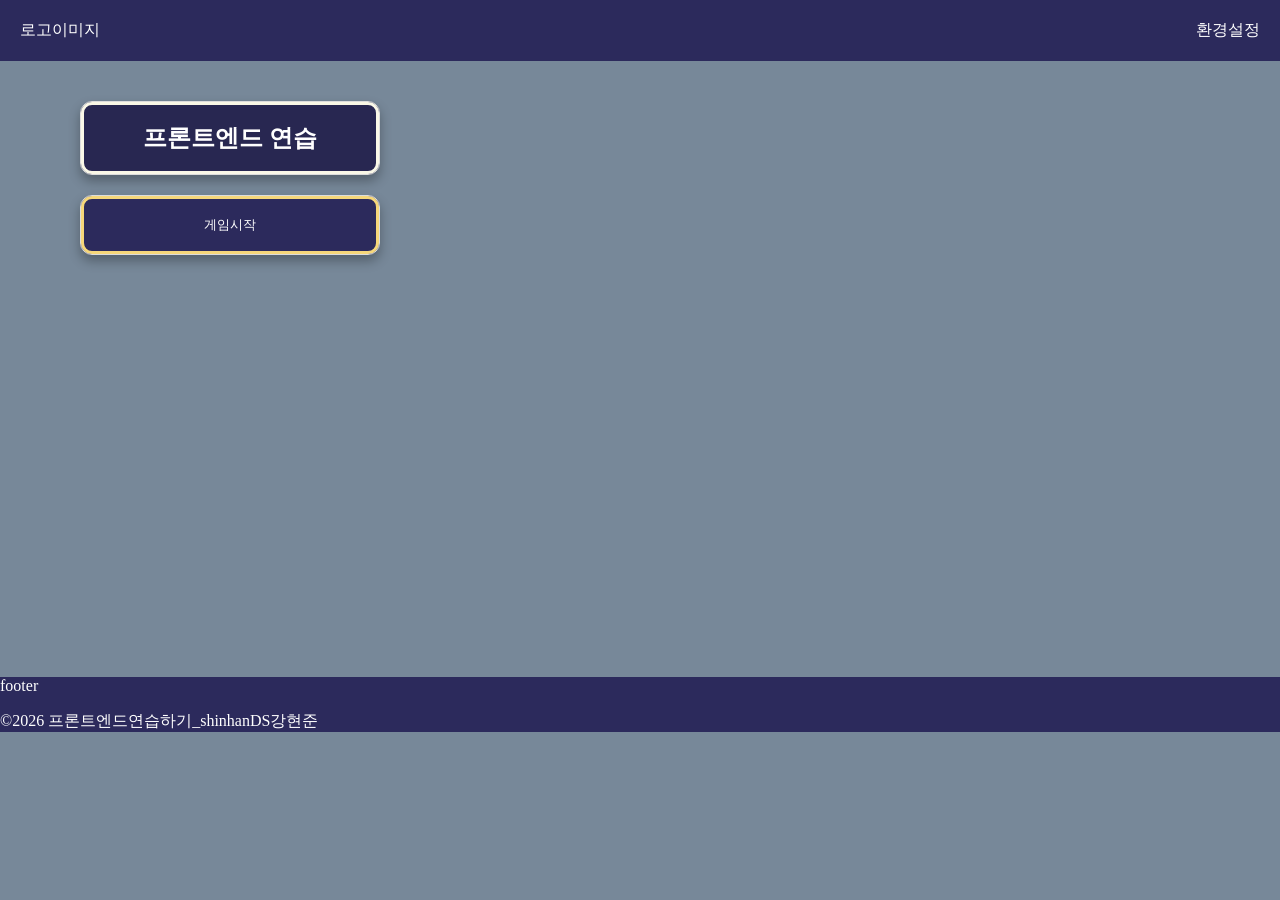
<file: src/main/resources/static/index.html>
<!DOCTYPE html>
<html lang="ko">
<head>
    <meta charset="UTF-8">
    <title>프론트엔드연습</title>
    <link rel="stylesheet" href="css/common.css">
    <link rel="stylesheet" href="css/layout.css">
    <link rel="stylesheet" href="css/screen.css">
    <link rel="stylesheet" href="css/index.css">
    <script src="https://ajax.googleapis.com/ajax/libs/jquery/3.7.1/jquery.min.js"></script>
</head>
<!--로고-->
<body>
<header>
    <nav class="nav">
        <div class="logo">로고이미지</div>
        <div>환경설정</div>
    </nav>
</header>
<main>
    <section id="main-section" class="screen active">
        <h1 class="card-header">프론트엔드 연습</h1>
        <button class="card" id="button-start" data-target="save-section">게임시작</button>
    </section>

    <section id="save-section" class="screen">
        <div class="card-container">
            <h2 class="card-header">세이브 슬롯 선택</h2>
            <div class="card" data-target="newGame-section">
                <h3>새 게임</h3>
            </div>
            <div class="card" data-target="load-section">
                <h3>불러오기</h3>
            </div>
            <div class="card" data-target="main-section">
                <h3>뒤로 가기</h3>
            </div>
        </div>
    </section>

    <section id="load-section" class="screen">
        <div class="card-container">
            <h2 class="card-header">세이브 선택</h2>
            <div id="save-list"></div>
            <div class="card" data-target="main-section">
                <h3>뒤로 가기</h3>
            </div>
        </div>
    </section>
</main>
<footer>
    <p>footer</p>
    <p>&copy;2026 프론트엔드연습하기_shinhanDS강현준</p>
</footer>
    <script src="js/index.js"></script>
</body>
</html>
</file>
<file: src/main/resources/static/css/common.css>
* {
    box-sizing: border-box;
    color:white;
}

body {
    margin: 0;
    background-color: lightslategrey;
}

.card {
    width: 300px;
    padding: 20px;
    background-color: #2c2a5c;
    border-radius: 12px;
    border: 1px solid #ddd;
    box-shadow:
            0 6px 12px rgba(0,0,0,0.3),
            inset 0 0 0 3px #f6d77a;
    color: white;
    transition: transform 0.4s;
    cursor: pointer;
}

.card:hover{
    background-color:silver;
    transform: translateY(-5px);
}
.hidden{
    display:none !important;
}
</file>
<file: src/main/resources/static/css/layout.css>
header {
    color: white;
    padding: 20px;
    background-color: #2c2a5c;
}

.nav {
    display: flex;
    justify-content: space-between;
    gap: 20px;
}

main {
    min-height: 600px;
    position: relative;
    overflow: hidden;
}

footer {
    color:white;
    background-color: #2c2a5c;
}
</file>
<file: src/main/resources/static/css/screen.css>
/*화면 비활성화*/
.screen {
    position: absolute;
    width: 100%;
    top: 0;
    left: 0;

    opacity: 0;
    visibility: hidden;
    pointer-events: none;

    transform: translateX(-30%);
    transition: transform 1.5s, opacity 1s;
}
/*화면 활성화*/
.screen.active {
    opacity: 1;
    visibility: visible;
    pointer-events: auto;
    transform: translateX(0%);
}

/* 현재 화면이 왼쪽으로 사라질 때 */
.screen.active.move-left {
    transform: translateX(-30%);
    opacity: 0;
}
</file>
<file: src/main/resources/static/css/index.css>
.card-header{
    background-color: #282751;
    color: white;
    text-align: center;
    width: 300px;
    padding: 20px;
    border-radius: 12px;
    border: 1px solid #ddd;
    box-shadow:
            0 6px 12px rgba(0,0,0,0.3),
            inset 0 0 0 3px #faf8e7;
}

#main-section{
    padding: 20px 80px;
}

#save-section,#load-section {
    padding: 20px 80px;
}
#save-section .card-container,#load-section .card-container {
    display: flex;
    flex-direction: column;
    gap: 25px;
}
#save-section .card,
#load-section .card{
    width: 300px;
    padding: 20px;
    background-color: #2c2a5c;
    border-radius: 12px;
    border: 1px solid #ddd;
    box-shadow:
            0 6px 12px rgba(0,0,0,0.3),
            inset 0 0 0 3px #f6d77a;
    color: white;
}
#save-list {
    display: flex;
    flex-direction: column;
    gap: 15px;
}

#load-section{
    padding: 20px 80px;
}
</file>
